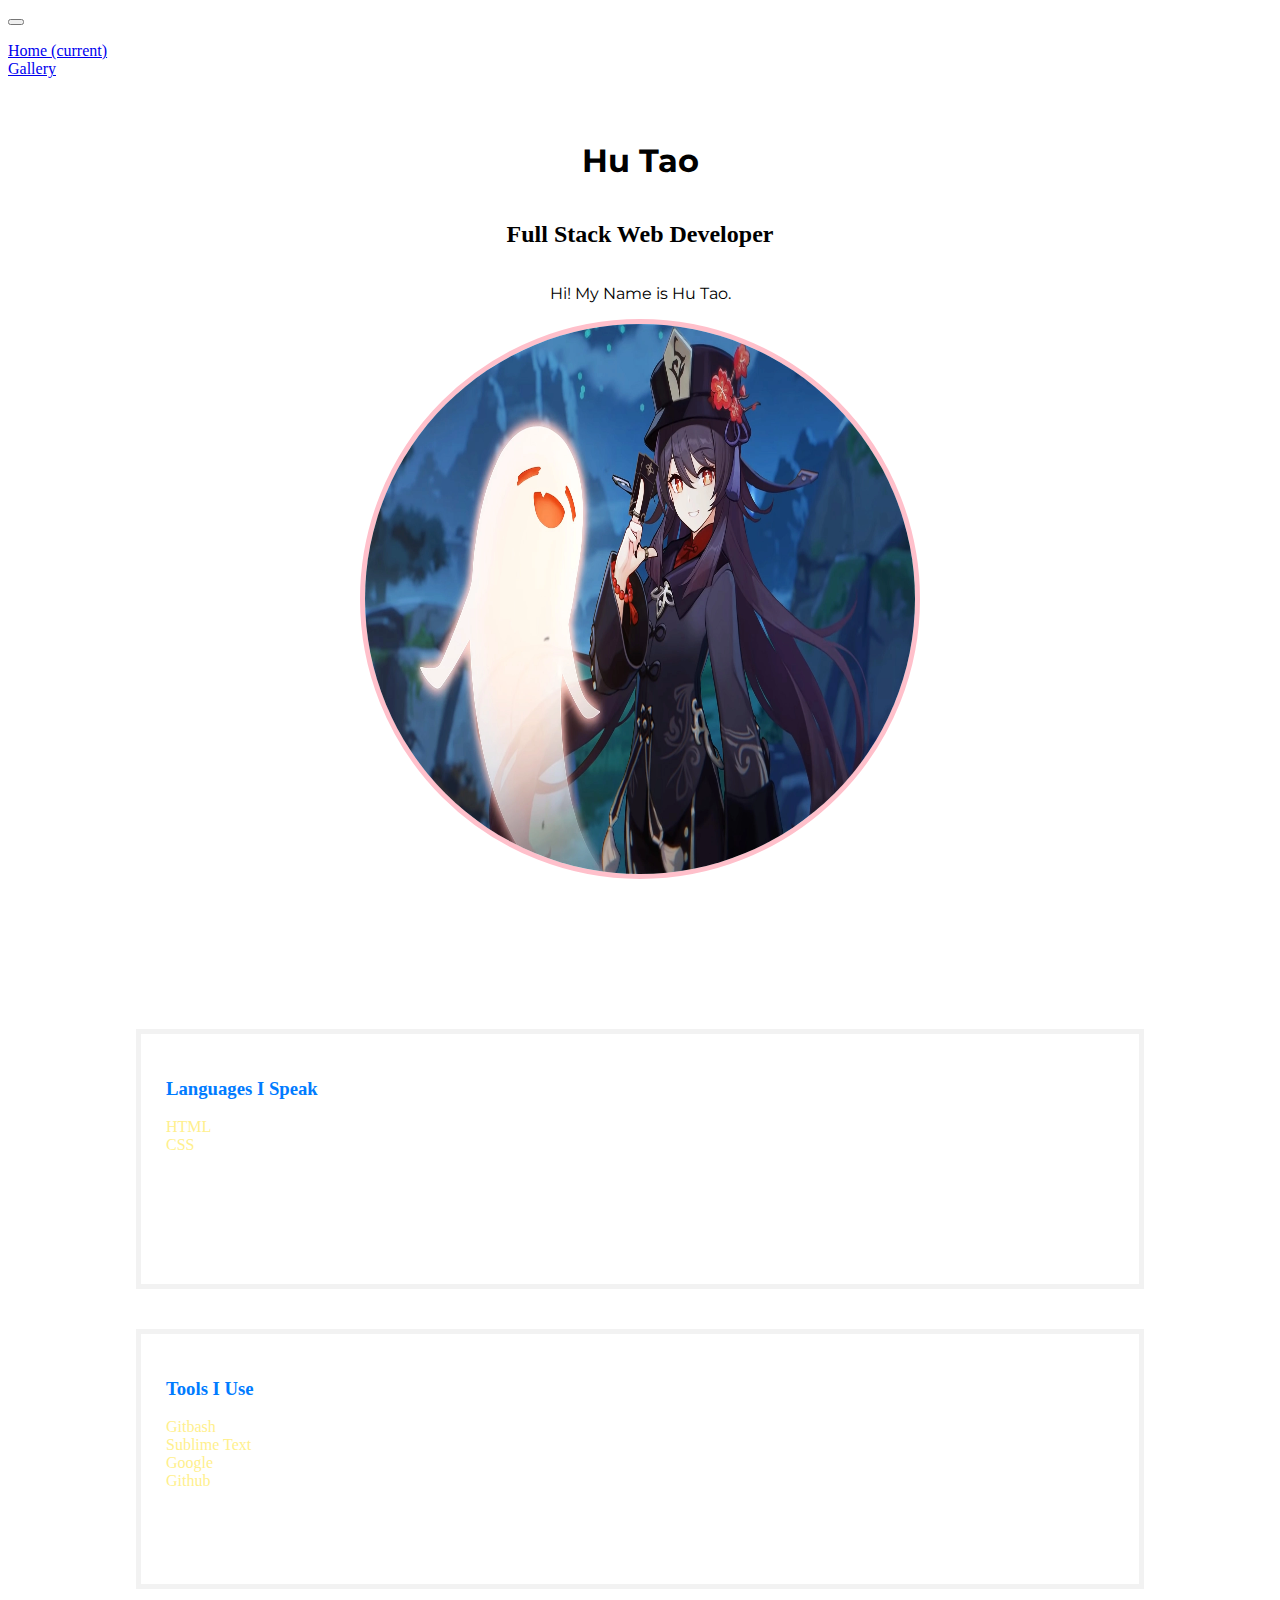
<file: image/html.html>
<!DOCTYPE html>
<html>
<head>
	<title>Web Developer Portfolio</title>
	<link rel="preconnect" href="https://fonts.googleapis.com">
	<link rel="preconnect" href="https://fonts.gstatic.com" crossorigin>
	<link href="https://fonts.googleapis.com/css2?family=Montserrat:wght@600&display=swap" rel="stylesheet">

	<!-- bootstrap dependencies -->
	<link rel="stylesheet" href="https://cdn.jsdelivr.net/npm/bootstrap@4.6.2/dist/css/bootstrap.min.css" integrity="sha384-xOolHFLEh07PJGoPkLv1IbcEPTNtaed2xpHsD9ESMhqIYd0nLMwNLD69Npy4HI+N" crossorigin="anonymous">

	<!-- external css -->
	<link rel="stylesheet" type="text/css" href="style.css">
</head>
<body>
	<!-- navbar start -->
	<nav class="navbar navbar-expand-lg navbar-dark bg-primary sticky-top">
	  
	  <button class="navbar-toggler" type="button" data-toggle="collapse" data-target="#navbarSupportedContent" aria-controls="navbarSupportedContent" aria-expanded="false" aria-label="Toggle navigation">
	    <span class="navbar-toggler-icon"></span>
	  </button>

	  <div class="collapse navbar-collapse" id="navbarSupportedContent">
	    <ul class="navbar-nav mx-auto">
	      <li class="nav-item active">
	        <a class="nav-link" href="#landing">Home <span class="sr-only">(current)</span></a>
	      </li>
	      <li class="nav-item">
	        <a class="nav-link" href="#gallery">Gallery</a>
	      </li>
	    </ul>
	  </div>
	</nav>
	<!-- navbar end -->


	<div class="container-fluid">
		<!-- ctrl+/ -commenting in sublime-->
		<section id="landing" class="jumbotron text-center mt-3">
			<h1>Hu Tao</h1>
			<h2>Full Stack Web Developer</h2>
			<p>Hi! My Name is Hu Tao.</p>
			<img src="taotao.png" class="img-fluid">
		</section>
		<!-- end of landing -->

	<section id="gallery" class="text-center bg-dark">
	<div class="tools">
			<h3>Languages I Speak</h3>
			<ul>
				<li>HTML</li>
				<li>CSS</li>
			</ul>	
	</div>

	<div class="tools">
			<h3>Tools I Use</h3>
			<ul>
				<li>Gitbash</li>
				<li>Sublime Text</li>
				<li>Google</li>
				<li>Github</li>
			</ul>
	</div>
	</section>

	<!-- bootstrap JS Dependencies -->
		<script src="https://cdn.jsdelivr.net/npm/jquery@3.5.1/dist/jquery.slim.min.js" integrity="sha384-DfXdz2htPH0lsSSs5nCTpuj/zy4C+OGpamoFVy38MVBnE+IbbVYUew+OrCXaRkfj" crossorigin="anonymous"></script>
		<script src="https://cdn.jsdelivr.net/npm/bootstrap@4.6.2/dist/js/bootstrap.bundle.min.js" integrity="sha384-Fy6S3B9q64WdZWQUiU+q4/2Lc9npb8tCaSX9FK7E8HnRr0Jz8D6OP9dO5Vg3Q9ct" crossorigin="anonymous"></script>

</body>
</html>
</file>
<file: image/style.css>
/*
SYNTAX
	selector{
	property value;
	}
	selector:

		universal selector -*--> targets all elements (least priority)*/
	*/
	*{
		font-family: "Roboto", sans-serif;
	}
	h1,p{

		font-family: "Montserrat", sans-serif;
	}

	img{
		height:550px;
		width: 550px;
		border:5px solid pink;
		border-radius:80%;
	}

	#landing{
		/*vh - viewport height depends on the height of the user monitor/screen*/
		height:90vh;
/*allow to align elements hori n verti */
		display:flex;
/*aligns flex items into col/verti*/
		flex-direction: column;
		align-items: center;
		justify-content:center; 
		
	}

	#gallery{
		display: flex;
		flex-direction: column;
		align-items: center;
		justify-content:center; 
		height: 90vh;
		color: #fff08d;
	}
ul{
	list-style: none;
	padding: 0;
}
html{
	scroll-behavior: smooth;
}

h3{
	color: #007bff;
}

.tools{
	border: 5px solid #f2f2f2;
	height: 200px;
	width: 75%;
	margin: 20px;
	padding: 25px;

}
</file>
<file: fcbportfolio/image/style.css>
/*
SYNTAX
	selector{
	property value;
	}
	selector:

		universal selector -*--> targets all elements (least priority)*/
	*/
	*{
		font-family: "Roboto", sans-serif;
	}
	h1,p{

		font-family: "Montserrat", sans-serif;
	}

	img{
		height:550px;
		width: 550px;
		border:5px solid pink;
		border-radius:80%;
	}

	#landing{
		/*vh - viewport height depends on the height of the user monitor/screen*/
		height:90vh;
/*allow to align elements hori n verti */
		display:flex;
/*aligns flex items into col/verti*/
		flex-direction: column;
		align-items: center;
		justify-content:center; 
		
	}

	#gallery{
		display: flex;
		flex-direction: column;
		align-items: center;
		justify-content:center; 
		height: 90vh;
		color: #fff08d;
	}
ul{
	list-style: none;
	padding: 0;
}
html{
	scroll-behavior: smooth;
}

h3{
	color: #007bff;
}

.tools{
	border: 5px solid #f2f2f2;
	height: 200px;
	width: 75%;
	margin: 20px;
	padding: 25px;

}
</file>
